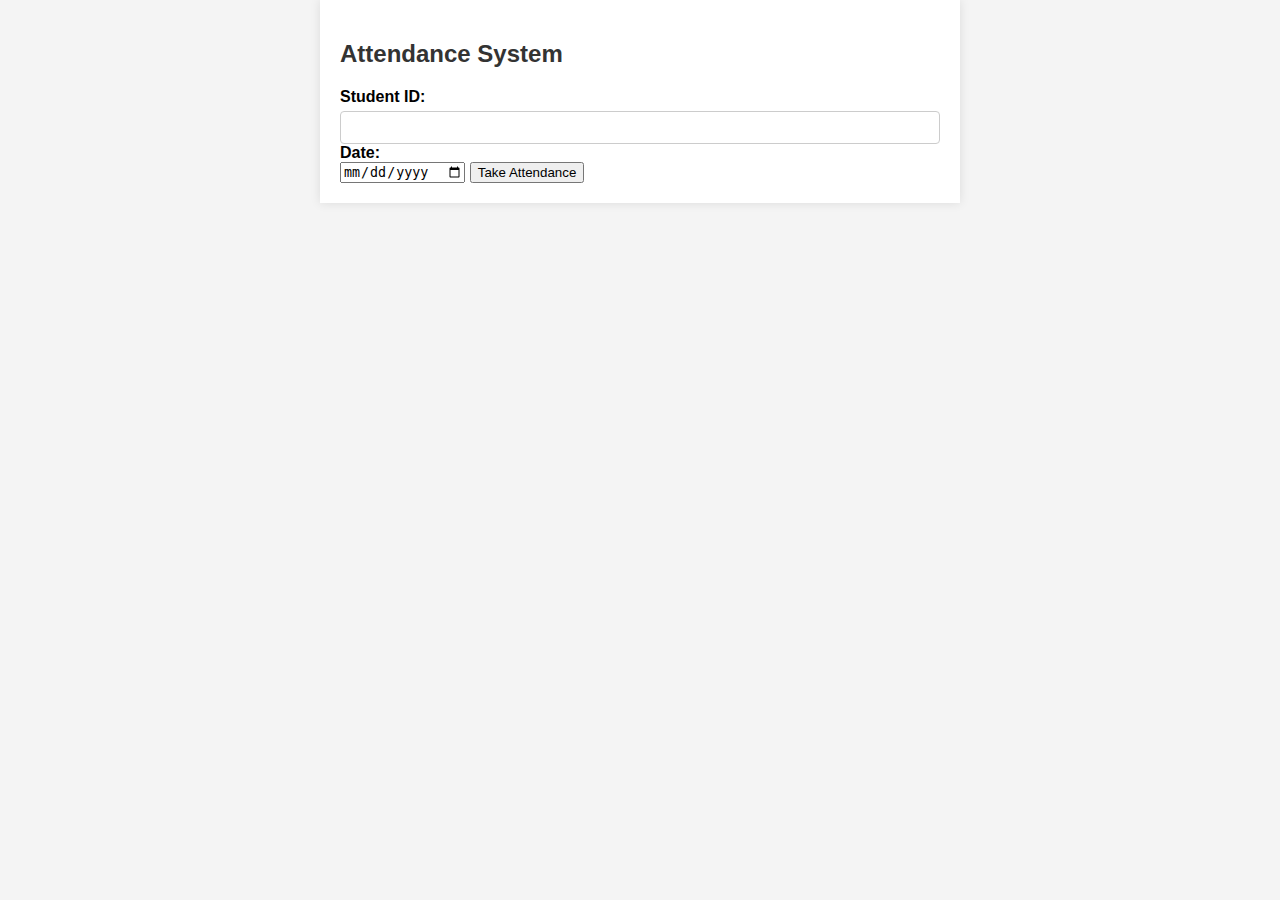
<file: index.html>
<!DOCTYPE html>
<html lang="en">
<head>
    <meta charset="UTF-8">
    <meta name="viewport" content="width=device-width, initial-scale=1.0">
    <title>Attendance System</title>
    <link rel="stylesheet" href="style.css">
</head>
<body>
    <div class="container">
        <h2>Attendance System</h2>
        <form id="attendanceForm">
            <label for="studentID">Student ID:</label>
            <input type="text" id="studentID" name="studentID" required>

            <label for="attendanceDate">Date:</label>
            <input type="date" id="attendanceDate" name="attendanceDate" required>

            <button type="button" onclick="takeAttendance()">Take Attendance</button>
        </form>

        <div id="attendanceResult"></div>
    </div>

    <script src="script.js"></script>
</body>
</html>
</file>
<file: style.css>
/* style.css */

body {
    font-family: 'Arial', sans-serif;
    background-color: #f4f4f4;
    margin: 0;
    padding: 0;
}

.container {
    max-width: 800px;
    margin: 20px auto;
    background-color: #fff;
    padding: 20px;
    box-shadow: 0 0 10px rgba(0, 0, 0, 0.1);
}

h2 {
    color: #333;
}

h3 {
    color: #555;
}

ul {
    list-style: none;
    padding: 0;
}

li {
    margin-bottom: 10px;
}

table {
    width: 100%;
    border-collapse: collapse;
    margin-top: 10px;
}

table, th, td {
    border: 1px solid #ddd;
}

th, td {
    padding: 12px;
    text-align: left;
}

th {
    background-color: #f2f2f2;
}

img {
    max: width 30px;
    height:20 px;
    margin-top: 10px;
}

a {
    color: #007bff;
    text-decoration: none;
}

a:hover {
    text-decoration: underline;
}





.navbar {
    background-color: #343a40;
}

.navbar a {
    color: #fff;
}

.welcome-box {
    margin-top: 15px;
    margin-left: auto;
    margin-right: auto;
    width: 100%;
    max-width: 900px;
    height: 150px;
    background: linear-gradient(to right, #ff7e5f, #feb47b, #ffcb91, #ffe5a9);
    border-radius: 10px;
    display: flex;
    justify-content: center;
    align-items: center;
    text-align: center;
    color: #333;
}

.welcome-text {
    font-size: 30px;
    font-weight: bold;
}

.row {
    margin-top: 15px;
}

.card {
    margin: auto;
    width: 14rem;
}

.card h5 {
    text-align: center;
}


@media (max-width: 700px) {

    .welcome-box {
        width: 90%; 
        max-width: none; 
        height: auto; 
        padding: 15px; 
    }
    .welcome-text {
        font-size: 20px;
        font-weight: bold;
    }
}


.container {
    max-width: 600px;
    margin: 0 auto;
    padding: 20px;
}

.form-group {
    margin-bottom: 15px;
}

label {
    display: block;
    font-weight: bold;
}

input[type="text"],
textarea,
select {
    width: 100%;
    padding: 8px;
    border: 1px solid #ccc;
    border-radius: 4px;
    box-sizing: border-box;
    margin-top: 5px;
}

input[type="submit"] {
    background-color: #4CAF50;
    color: white;
    padding: 10px 20px;
    border: none;
    border-radius: 4px;
    cursor: pointer;
}

input[type="submit"]:hover {
    background-color: #45a049;
}
</file>
